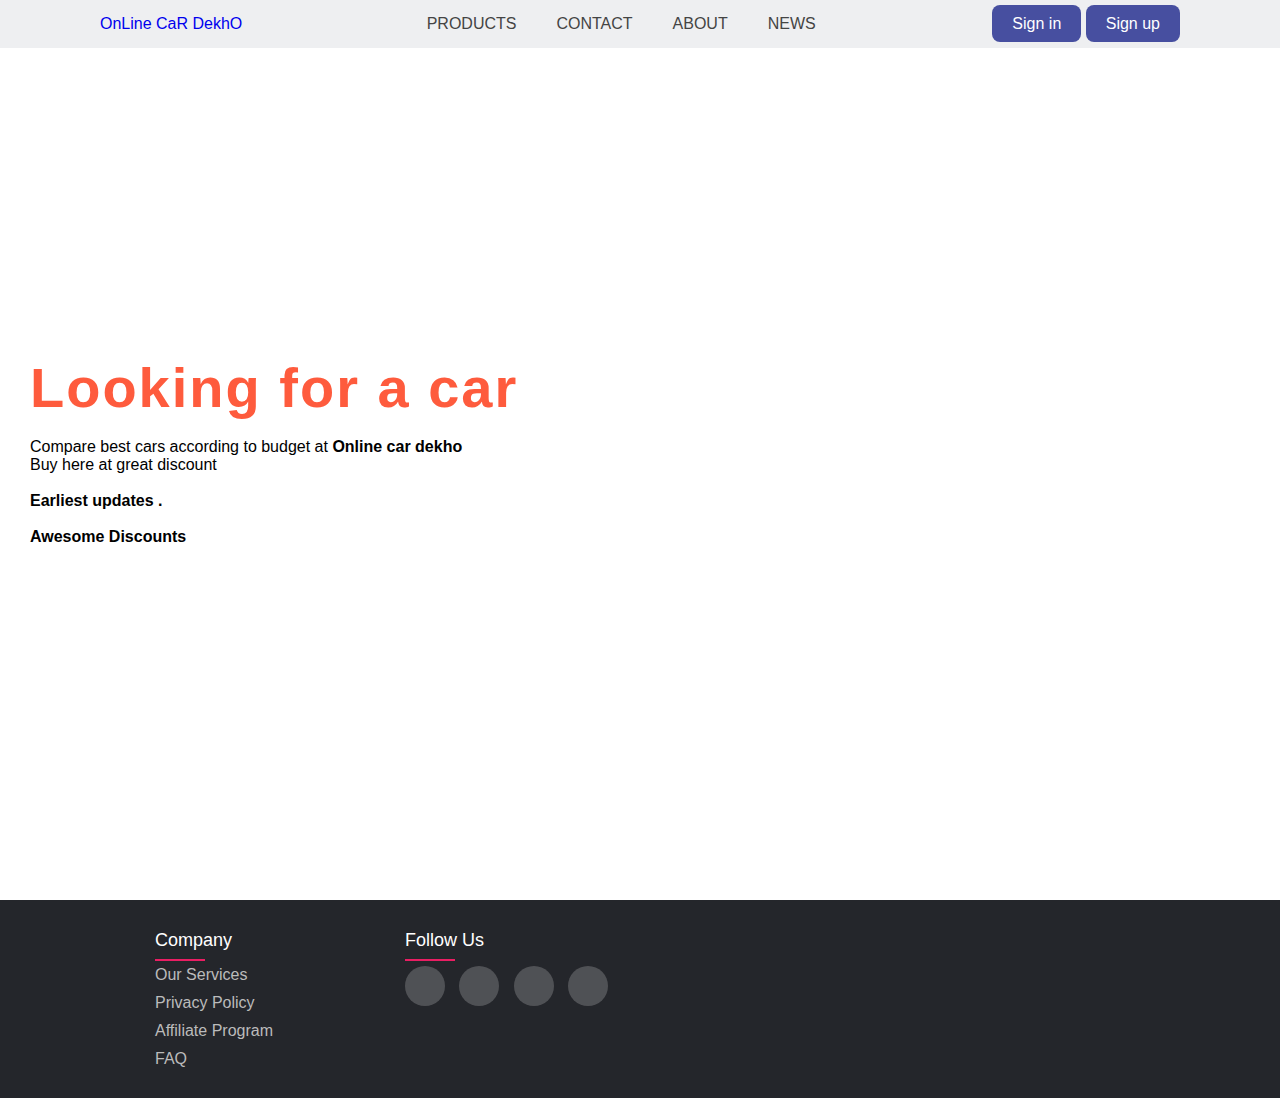
<file: index.html>
<!DOCTYPE html>
<html lang="en">

<head>
    <meta charset="UTF-8">
    <meta http-equiv="X-UA-Compatible" content="IE=edge">
    <meta name="viewport" content="width=device-width, initial-scale=1.0">
    <title>Online Car Dekho</title>
    <!-- <link rel="stylesheet" href="https://cdnjs.cloudflare.com/ajax/libs/font-awesome/5.15.4/css/all.min.css"> -->
    <link rel="stylesheet" href="style.css">

</head>

<body>

    <header>
        <a href="#" class="logo">OnLine CaR DekhO</a>
        <!-- <div class="navba></div> -->
        <ul class="navbar">
            <li><a href="Product.html">PRODUCTS</a></li>
            <li><a href="contact.html">CONTACT</a></li>
            <li><a href="About.html">ABOUT</a></li>
            <li><a href="#">NEWS</a></li>
            <!-- <li><a href="#">SIGN-UP</a></li> -->
        </ul>

        <div class="header-btn">
            <a href="sign-in.html" class="sign-in">Sign in</a>
            <a href="#" class="sign-up">Sign up</a>
        </div>
    </header>

    <section class="home">
        <div class="text">
            <h1><span>Looking for a car</span></h1><br>
            <p>Compare best cars according to budget at <b>Online car dekho</b><br>
                Buy here at great discount</p>
                <br><b>Earliest updates . <br>
            <br>Awesome Discounts </br>
        </div>
    </section>


    <!-- footer section  -->
    <footer class="footer">
        <div class="container">
            <div class="row">
                <div class="footer-col">
                    <h4>company</h4>
                    <ul>
                        <li><a href="#">our services</a></li>
                        <li><a href="#">privacy policy</a></li>
                        <li><a href="#">affiliate program</a></li>
                        <li><a href="#">FAQ</a></li>
                    </ul>
                </div>

                <div class="footer-col">
                    <h4>follow us</h4>
                    <div class="social-links">
                        <!-- <img src="/3225191_app_instagram_logo_media_popular_icon.png" alt="Instagram">
                    <img src="/5296501_linkedin_network_linkedin logo_icon.png" alt="Linkedin">
                    <img src="/5365678_fb_facebook_facebook logo_icon.png" alt="Facebook">
                    <img src="/5296516_tweet_twitter_twitter logo_icon.png" alt="Twitter"> -->
                        <a href="#"><i class=""></i></a>
                        <a href=""><i class=""></i></a>
                        <a href="#"><i class=""></i></a>
                        <a href="#"><i class=""></i></a>
                    </div>

            </div>
                </div>
            </div>
    </footer>



</body>

</html>
</file>
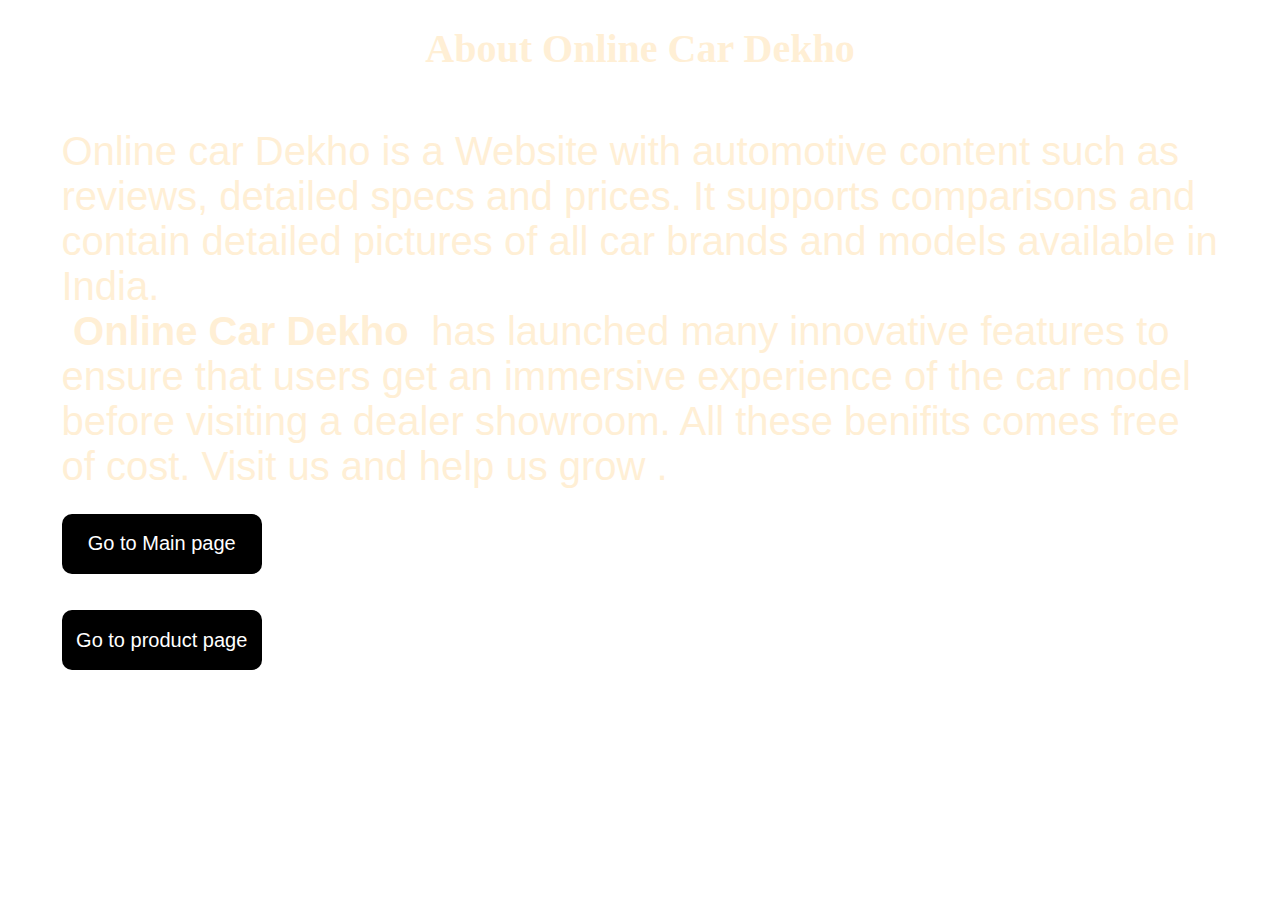
<file: About.html>
<!DOCTYPE html>
<html lang="en">
<head>
    <meta charset="UTF-8">
    <meta http-equiv="X-UA-Compatible" content="IE=edge">
    <meta name="viewport" content="width=device-width, initial-scale=1.0">
    <link rel="stylesheet" href="index.html">
    <link rel="stylesheet" href="about_style.css">
    <title>About</title>
</head>
<body>
    <div class="main">
        <div class="about1">
            <h1 class="heading">About Online Car Dekho</h1>
        </div>
        
        <div class="about2">
            <p><br>
                Online car Dekho is a Website with automotive content such as reviews, detailed specs and prices.  It supports comparisons and contain detailed pictures of all car brands and models available in India.<br> <b>Online Car Dekho</b> has launched many innovative features to ensure that users get an immersive experience of the car model before visiting a dealer showroom. All these benifits comes free of cost. Visit us and help us grow .
                
            </p>
        </div>
    </div>
    <div class="main_page">
        <a href="index.html"><button class="buttn">Go to Main page</button></a>

    </div>
    <div class="product_page">
        <a href="Product.html"><button class="button">Go to product page</button> </a>
    </div>
</body>
</html>
</file>
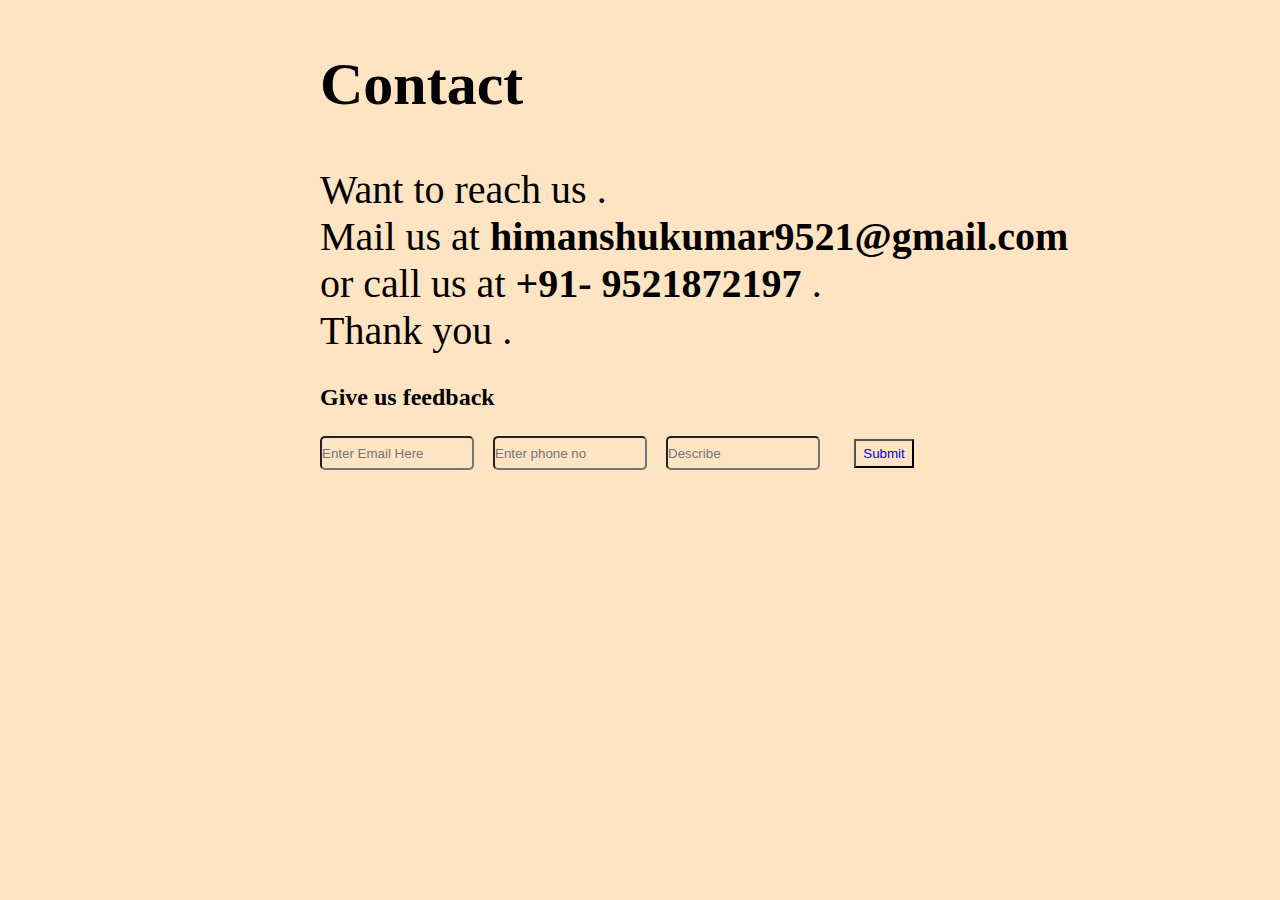
<file: contact.html>
<!DOCTYPE html>
<html lang="en">
<head>
    <meta charset="UTF-8">
    <meta http-equiv="X-UA-Compatible" content="IE=edge">
    <meta name="viewport" content="width=device-width, initial-scale=1.0">
    <link rel="stylesheet" href="index.html">
    <link rel="stylesheet" href="contact_style.css">
    <title>Contact</title>
</head>
<body>
    <div class="main">
        <h2 class="h2">Contact</h2>
        <p class="para1"><br> Want to reach us .<br></p>
        <p class="para2"> Mail us at <b>himanshukumar9521@gmail.com</b> <br>or call us 
        at <b>+91- 9521872197 </b> .</p>
        <p class="para3"> Thank you .</p>
    </div>
    <div class="form">
        <h2 class="formh1"> Give us feedback</h2>
        <input class="abc" type="email" name="email" placeholder="Enter Email Here">
        <input class="abc" type="number" name="" placeholder="Enter phone no">
        <input class="abc" type="text" name="" placeholder="Describe">
        <button class="btn"><a class="n_btn" href="#">Submit</a></button>
    </div>
</body>
</html>
</file>
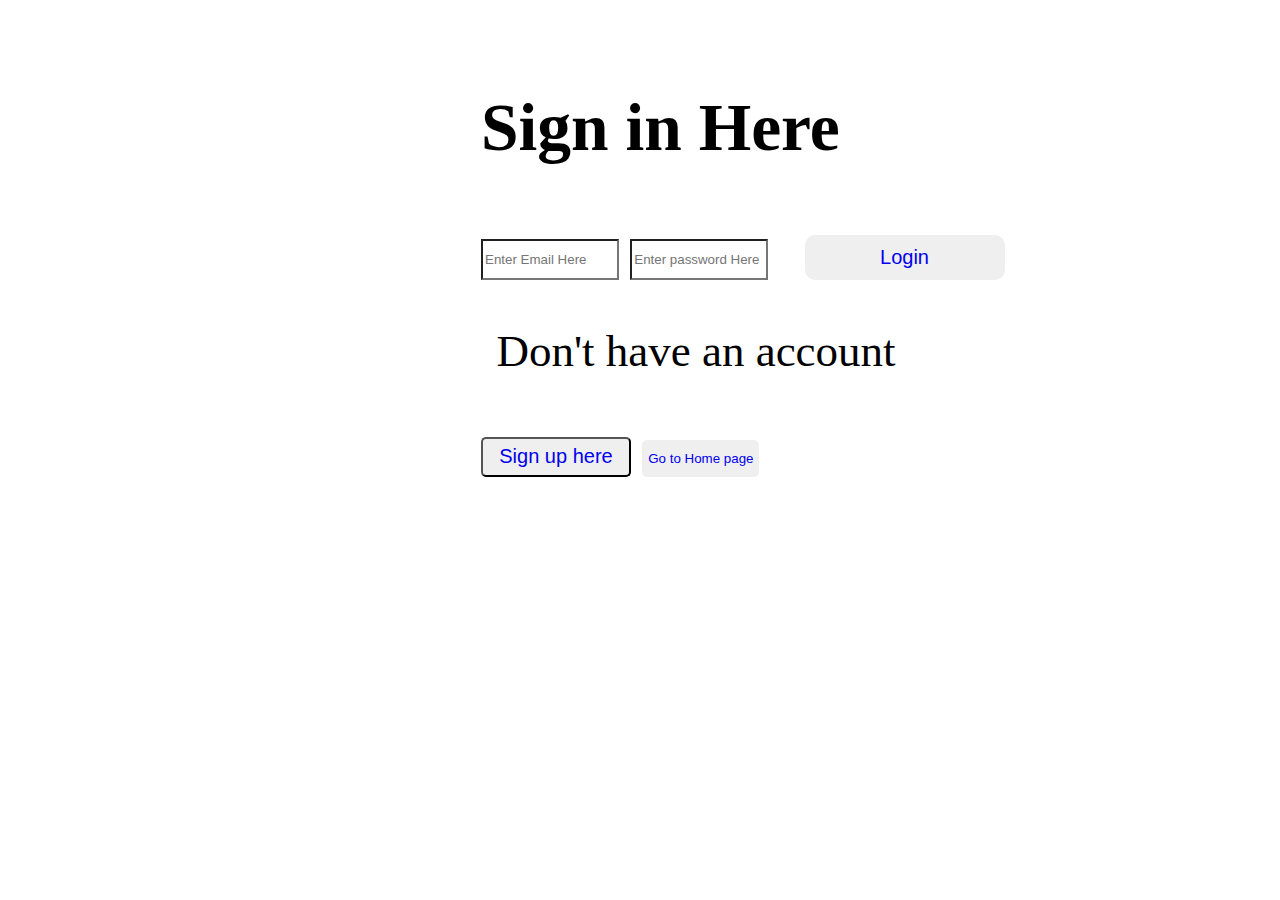
<file: sign-in.html>
<!DOCTYPE html>
<html lang="en">
<head>
    <meta charset="UTF-8">
    <meta http-equiv="X-UA-Compatible" content="IE=edge">
    <meta name="viewport" content="width=device-width, initial-scale=1.0">
    <title>Signin</title>
    <link rel="stylesheet" href="index.html">
    <link rel="stylesheet" href="sign-in_style.css">
</head>
<body>
    <div class="form">
        <h2>Sign in Here</h2>
        <input class="abc" type="email" name="email" placeholder="Enter Email Here">
        <input class="abc" type="password" name="" placeholder="Enter password Here">
        <button class="btn"><a class="n_btn" href="#">Login</a></button>

        <p class="link">Don't have an account</p>
        <button class="signup"><a class="s_link" href="#">Sign up here</a></button>
        <!-- <p class="liw">Login in with</p> -->
        <button class="btn_next"><a class="home_page" href="index.html">Go to Home page</a></button>
        
         
    </div>
  

</body>
</html>
</file>
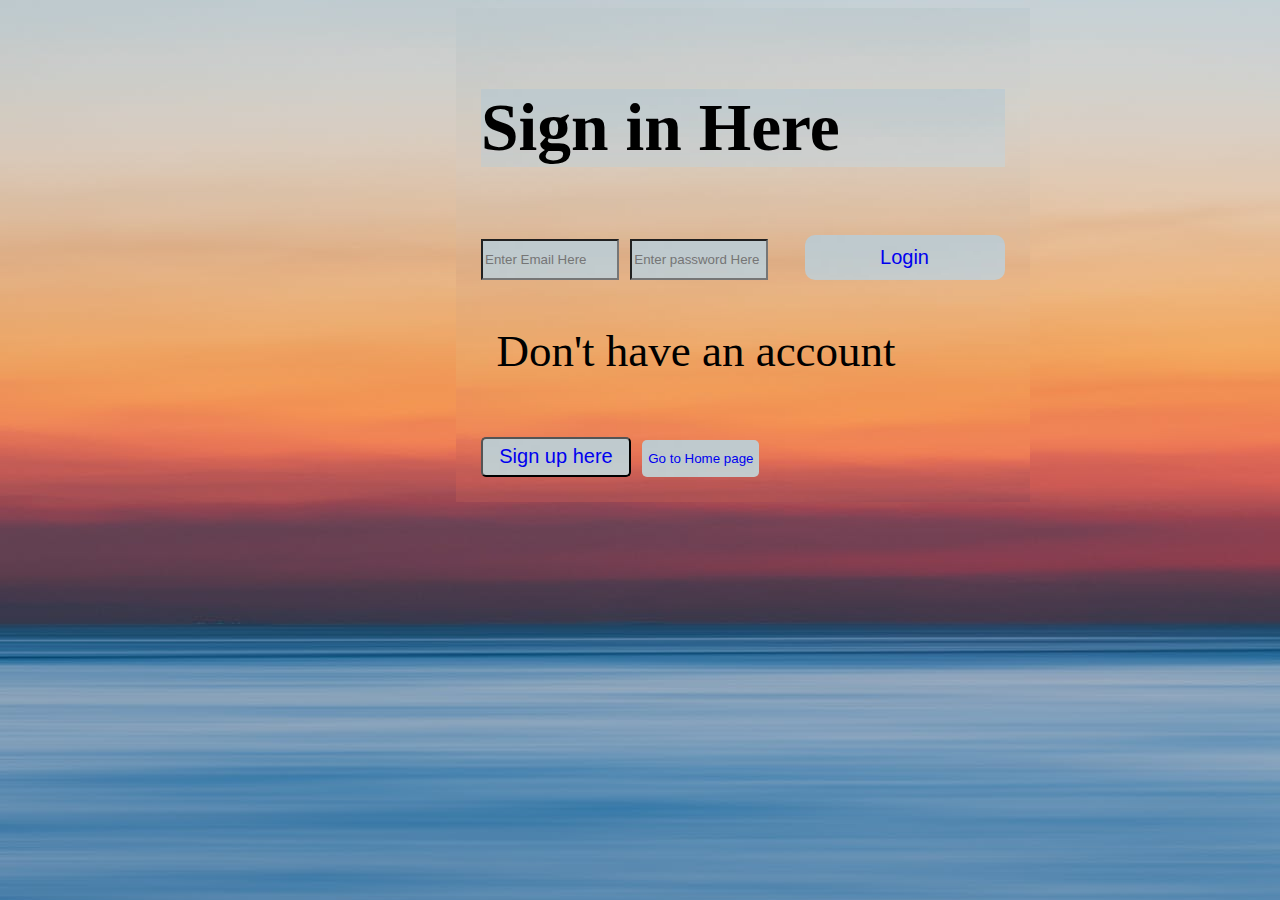
<file: signin.html>
<!DOCTYPE html>
<html lang="en">
<head>
    <meta charset="UTF-8">
    <meta http-equiv="X-UA-Compatible" content="IE=edge">
    <meta name="viewport" content="width=device-width, initial-scale=1.0">
    <title>Signin</title>
    <link rel="stylesheet" href="index.html">
    <link rel="stylesheet" href="signin_style.css">
</head>
<body>
    <div class="form">
        <h2>Sign in Here</h2>
        <input class="abc" type="email" name="email" placeholder="Enter Email Here">
        <input class="abc" type="password" name="" placeholder="Enter password Here">
        <button class="btn"><a class="n_btn" href="#">Login</a></button>

        <p class="link">Don't have an account</p>
        <button class="signup"><a class="s_link" href="#">Sign up here</a></button>
        <!-- <p class="liw">Login in with</p> -->
        <button class="btn_next"><a class="home_page" href="index.html">Go to Home page</a></button>
        
         
    </div>
</body>
</html>
</file>
<file: style.css>
*{
    margin: 0%;
    padding: 0%;
    box-sizing: border-box;
    scroll-padding-top: 2rem;
    scroll-behavior: smooth;
    text-decoration: none;
    font-family: sans-serif;
    list-style: none;
}

:root{
    --main-color:
}

header{
    width: 100%;
    position: fixed;
    top: 0;
    z-index: 1000;
    display: flex;
    align-items: center;
    justify-content: space-between;
    background: #eeeff1;
    padding: 15px 100px;

}
.logo{
    width: 150px;
    font-size: 1rem;
}
.navbar{
    display: flex;
}
.navbar li{
    position: relative;
}

.navbar a{
    font-size: 1rem;
    padding: 10px 20px;
    color:#444;
    font-weight: 500;
}
.navbar li :hover{
    color:orange ;
}


.navbar a :hover{
    color: orange;
}
.header-btn a{
    padding: 10px 20px;
    color:#444 ;
    font-weight:500; 
}
.header-btn .sign-in{
    background: #474fa0;
    color: #fff;
    border-radius: 0.5rem;
}
.header-btn .sign-in:hover{
    background: #fe5b3d;

}
.header-btn .sign-up{
    background: #474fa0;
    color: #fff;
    border-radius: 0.5rem;
}
.header-btn .sign-up:hover{
    background: #fe5b3d;

}

.home{
    width: 100%;
    min-height: 100vh;
    position: relative;
/*     background: url(/Car\ Website\ –\ 1.png); */
	background : url(https://scontent.frdp1-1.fna.fbcdn.net/v/t1.6435-9/244481842_2955474241342300_5292668195923377571_n.jpg?_nc_cat=105&_nc_rgb565=1&ccb=1-5&_nc_sid=730e14&_nc_ohc=LMUn8QbZPJ8AX_GVSXs&_nc_ht=scontent.frdp1-1.fna&oh=514d2514615689cfc4524878af68b578&oe=61859914);
    background-repeat: no-repeat;
    background-position:center right;
    background-size: cover;
    display: grid;
    align-items: center;
    grid-template-columns: repeat(2, 1fr);
    padding-left: 30px;
}
.text h1{
    font-size: 3.5rem;
    letter-spacing: 2px;
}
.text span{
    color: #fe5b3d;
}
.txt p{
    margin: 00.5rem 0 1rem;
    font-size: 5rem ;
    font-weight: 300;

}
.container{
	max-width: 1000px;
	margin:auto;
}
.row{
	display: flex;
	flex-wrap: wrap;
}
ul{
	list-style: none;
}


/* footer styling codes */
.footer{
	background-color: #24262b;
    padding: 30px 0;
}
.footer-col{
   width: 25%;
   padding: 0 15px;
}
.footer-col h4{
	font-size: 18px;
	color: #ffffff;
	text-transform: capitalize;
	margin-bottom: 15px;
	font-weight: 500;
	position: relative;
}
.footer-col h4::before{
	content: '';
	position: absolute;
	left:0;
	bottom: -10px;
	background-color: #e91e63;
	height: 2px;
	box-sizing: border-box;
	width: 50px;
}
.footer-col ul li:not(:last-child){
	margin-bottom: 10px;
}
.footer-col ul li a{
	font-size: 16px;
	text-transform: capitalize;
	color: #ffffff;
	text-decoration: none;
	font-weight: 300;
	color: #bbbbbb;
	display: block;
	transition: all 0.3s ease;
}
.footer-col ul li a:hover{
	color: #ffffff;
	padding-left: 8px;
}
.footer-col .social-links a{
	display: inline-block;
	height: 40px;
	width: 40px;
	background-color: rgba(255,255,255,0.2);
    /* background-color: yellow; */
	margin:0 10px 10px 0;
	text-align: center;
	line-height: 40px;
	border-radius: 50%;
	color: #ffffff;
	transition: all 0.5s ease;
}
.footer-col .social-links a:hover{
	color: #24262b;
	background-color: #ffffff;
}

/*responsive code for footer*/
@media(max-width: 767px){
    .footer-col{
      width: 50%;
      margin-bottom: 30px;
  }
  }
  @media(max-width: 574px){
    .footer-col{
      width: 100%;
  }
  }
  
  /* Making Responsive Whole website (Here for front page) */

@media screen and (max-width: 768px){
    .home{
        background-position:left;
    }
    




}
@media screen and (min-width: 769px ) and (max-width: 1200px){
    .home{
        background-position:left;

    }
    .navbar{
        padding:auto;
    }   

}

@media screen and (min-width:1201px){
    


}
</file>
<file: about_style.css>
/* style sheet for About page */
*{
    margin: 1%;
    font-family: sans-serif;
    font-size: 40px;
    background-image: url(https://scontent.frdp1-1.fna.fbcdn.net/v/t1.6435-9/244584146_2955484441341280_8349105263085767345_n.jpg?_nc_cat=101&ccb=1-5&_nc_sid=730e14&_nc_ohc=plS8eic0sesAX_KitxF&_nc_ht=scontent.frdp1-1.fna&oh=8a3c6e6f663fb1e168f9568526f648d6&oe=618912FF);
    color: papayawhip;
}

.heading{
    font-family: 'Times New Roman';
    text-align:center;

}

.buttn{
    width: 200px;
    height: 60px;
    background:black;
    border:3px;
    color: white;
    font-size: 20px;
    border-bottom-right-radius: 5px;
    border-radius: 10px;
    
}

.button{
        width: 200px;
        height: 60px;
        background:black;
        border:3px;
        color: white;
        font-size: 20px;
        border-bottom-right-radius: 5px;
        border-radius: 10px;
    
}
.buttn:hover{
    color:red;
  
}
.button:hover{
    color:red;
}
</file>
<file: contact_style.css>
*{
    margin: 0%;
    padding: 0%;
    /* background-image: url(/Photo/background2.jpeg); */
    background-color:bisque; 
}
.main{
    margin-top: 50px;
    margin-left: 25%;
    font-size: 40px;
}

.form{
    margin-left: 25%;
    margin-top: 30px;
    border-radius: 7px;
}
.abc{
    margin-top: 25px;
    /* padding: 5px 5px 5px 5px; */
    width: 150px;
    height: 30px;
    margin-right: 15px;
    border-radius: 5px;
    /* border: black; */
}
.btn{
    margin-left: 15px;
    height: 29px;
    width: 60px;


}
.n_btn{
    text-decoration: none;
    border-radius: 2px;

}
</file>
<file: sign-in_style.css>
*{
    background-image: url(https://scontent.frdp1-1.fna.fbcdn.net/v/t1.6435-9/243878671_2955484334674624_6095130283310707706_n.jpg?_nc_cat=108&ccb=1-5&_nc_sid=730e14&_nc_ohc=mWJh9wfZ1HEAX-iMxoj&_nc_ht=scontent.frdp1-1.fna&oh=32efcf5e54c07cf4f8e324e2ca0193e7&oe=6185A948);
    position: cover;
}
 .form {
    margin-top: 45%px;
    margin-left: 35%;
    font-size: 45px;
    padding: 25px;
    position: absolute;


}

.btn{
    margin-left: 25px;
    width: 200px;
    height: 45px;
    /* background:bla; */
    border:3px;
    color: white;
    font-size: 20px;
    border-bottom-right-radius: 5px;
    border-radius: 10px;
    text-decoration: none;

}
.btn a:hover{
color:red;

}
.n_btn{
    text-decoration: none;
}

.abc{
    width: 130px;
    height: 35px;
}

.signup{
    text-decoration: none;
    border-radius: 5px;
    color:black;
    width: 150px;
    height:40px ;
}

.s_link{
    text-decoration: none;
    border: 5px;
    font-size: 20px;
}
.s_link:hover{
    color: red;
    
}

.home_page{
    text-decoration: none;
    border: 3px;
    
}

.btn_next{
    border:5px;
    height: 37px;
    border-radius: 5px;
    border-color: black;
    box-shadow: black;

}
.link{
    width: 430px;
    border-radius: 5px;
    text-align: center;
    background: none;
}
/* .form h2{
    width: 220px;
    font-family: sans-serif;
    text-align: center;
    color: orangered;
    font-size: 22px;
    background-color: #fff ;
    border-radius: 10px;
    margin: 2px;
    padding: 8px;

} */
</file>
<file: signin_style.css>
*{
    background-image: url(/background3.jpeg);
    position: cover;
}
 .form {
    margin-top: 45%px;
    margin-left: 35%;
    font-size: 45px;
    padding: 25px;
    position: absolute;


}

.btn{
    margin-left: 25px;
    width: 200px;
    height: 45px;
    /* background:bla; */
    border:3px;
    color: white;
    font-size: 20px;
    border-bottom-right-radius: 5px;
    border-radius: 10px;
    text-decoration: none;

}
.btn a:hover{
color:red;

}
.n_btn{
    text-decoration: none;
}

.abc{
    width: 130px;
    height: 35px;
}

.signup{
    text-decoration: none;
    border-radius: 5px;
    color:black;
    width: 150px;
    height:40px ;
}

.s_link{
    text-decoration: none;
    border: 5px;
    font-size: 20px;
}
.s_link:hover{
    color: red;
    
}

.home_page{
    text-decoration: none;
    border: 3px;
    
}

.btn_next{
    border:5px;
    height: 37px;
    border-radius: 5px;
    border-color: black;
    box-shadow: black;

}
.link{
    width: 430px;
    border-radius: 5px;
    text-align: center;
    background: none;
}
/* .form h2{
    width: 220px;
    font-family: sans-serif;
    text-align: center;
    color: orangered;
    font-size: 22px;
    background-color: #fff ;
    border-radius: 10px;
    margin: 2px;
    padding: 8px;

} */
</file>
